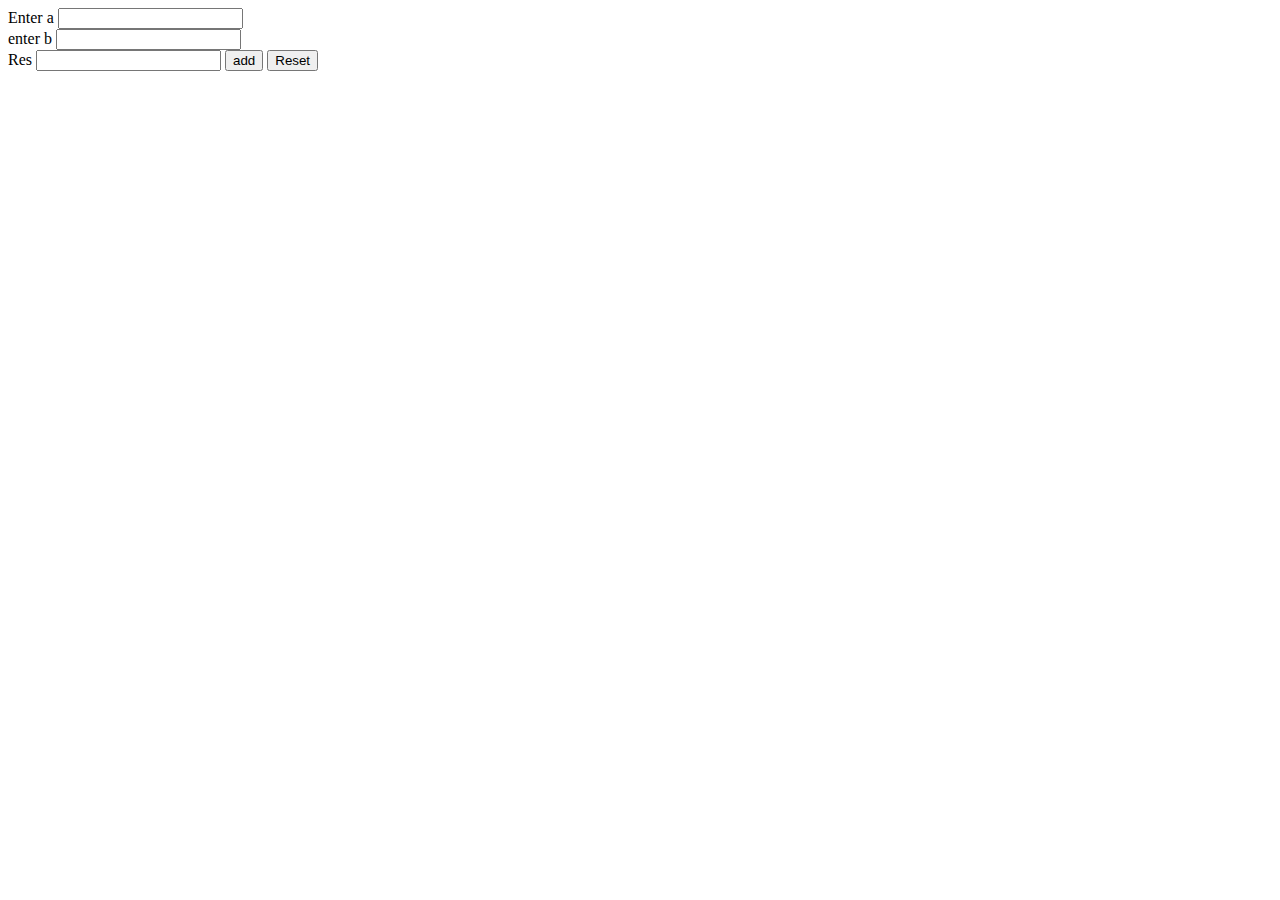
<file: demo.html>
<!DOCTYPE html>
<html>
    <head>
       
    </head>
    <body>
        <form action="#" name="f1" id="f1">
            Enter a <input type="text" id="t1" name="t1"><br>
            enter b <input type="text" id="t2" name="t2"><br>
            Res <input type="text" id="t3" name="t3">
            <input type="button" value="add" onclick="add()">
            <input type="reset" name="" id="">
        </form>
        <script>
            function add(){
            var a=5,b=6,c=0
            a=parseInt(document.f1.t1.value);
            b=parseInt(document.f1.t2.value);
            c=a+b            
            document.f1.t3.value=c;
            }
        </script>
    </body>
</html>
</file>
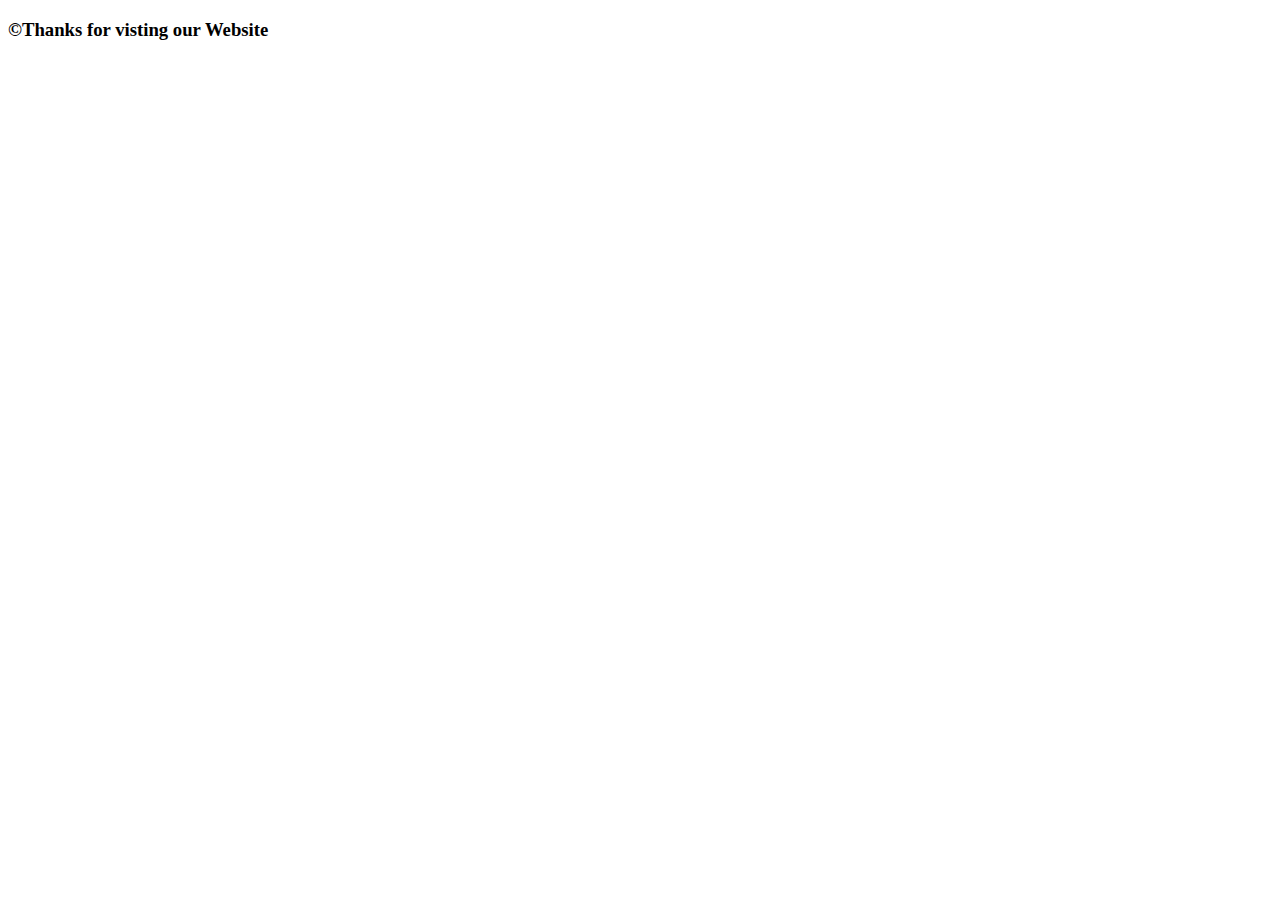
<file: footer.html>
<!DOCTYPE html>
<html lang="en">
<head>
    <meta charset="UTF-8">
    <meta name="viewport" content="width=device-width, initial-scale=1.0">
    <title>Document</title>
</head>
<body>
    <h3>&copy;Thanks for visting our Website</h3>
</body>
</html>
</file>
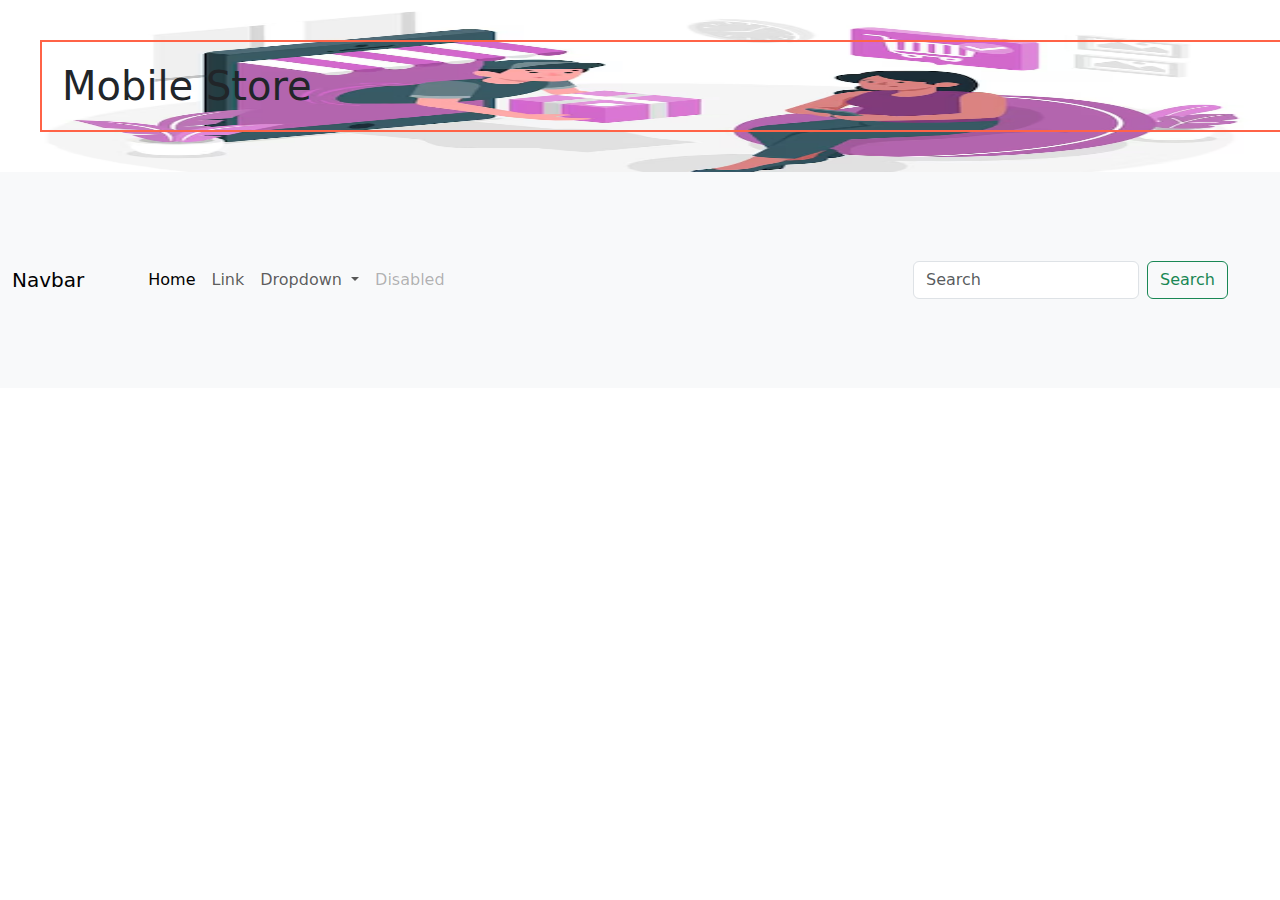
<file: header.html>
<!DOCTYPE html>
<html lang="en">
<head>
    <meta charset="UTF-8">
    <meta name="viewport" content="width=device-width, initial-scale=1.0">
    <title>Document</title>
    <script src="https://cdn.jsdelivr.net/npm/bootstrap@5.3.3/dist/js/bootstrap.bundle.min.js" integrity="sha384-YvpcrYf0tY3lHB60NNkmXc5s9fDVZLESaAA55NDzOxhy9GkcIdslK1eN7N6jIeHz" crossorigin="anonymous"></script>
    <link href="https://cdn.jsdelivr.net/npm/bootstrap@5.3.3/dist/css/bootstrap.min.css" rel="stylesheet" integrity="sha384-QWTKZyjpPEjISv5WaRU9OFeRpok6YctnYmDr5pNlyT2bRjXh0JMhjY6hW+ALEwIH" crossorigin="anonymous">

    <style>
        img{
            position:absolute;
            top:0px;
            left: 0px;
            z-index: -1;
        }
        div{
            width:100%;
            margin: 40px;
            
        } 
    </style>
</head>
<body>
    <div>
   <img src="ms.jpeg" width="100%" height="200px" alt=""> 
    <h1 style="border:2px solid tomato;padding: 20px;">Mobile Store</h1>
   </div>
   <nav class="navbar navbar-expand-lg bg-body-tertiary">
    <div class="container-fluid">
      <a class="navbar-brand" href="#">Navbar</a>
      <button class="navbar-toggler" type="button" data-bs-toggle="collapse" data-bs-target="#navbarSupportedContent" aria-controls="navbarSupportedContent" aria-expanded="false" aria-label="Toggle navigation">
        <span class="navbar-toggler-icon"></span>
      </button>
      <div class="collapse navbar-collapse" id="navbarSupportedContent">
        <ul class="navbar-nav me-auto mb-2 mb-lg-0">
          <li class="nav-item">
            <a class="nav-link active" aria-current="page" href="#">Home</a>
          </li>
          <li class="nav-item">
            <a class="nav-link" href="#">Link</a>
          </li>
          <li class="nav-item dropdown">
            <a class="nav-link dropdown-toggle" href="#" role="button" data-bs-toggle="dropdown" aria-expanded="false">
              Dropdown
            </a>
            <ul class="dropdown-menu">
              <li><a class="dropdown-item" href="#">Action</a></li>
              <li><a class="dropdown-item" href="#">Another action</a></li>
              <li><hr class="dropdown-divider"></li>
              <li><a class="dropdown-item" href="#">Something else here</a></li>
            </ul>
          </li>
          <li class="nav-item">
            <a class="nav-link disabled" aria-disabled="true">Disabled</a>
          </li>
        </ul>
        <form class="d-flex" role="search">
          <input class="form-control me-2" type="search" placeholder="Search" aria-label="Search">
          <button class="btn btn-outline-success" type="submit">Search</button>
        </form>
      </div>
    </div>
  </nav>
</body>
</html>
</file>
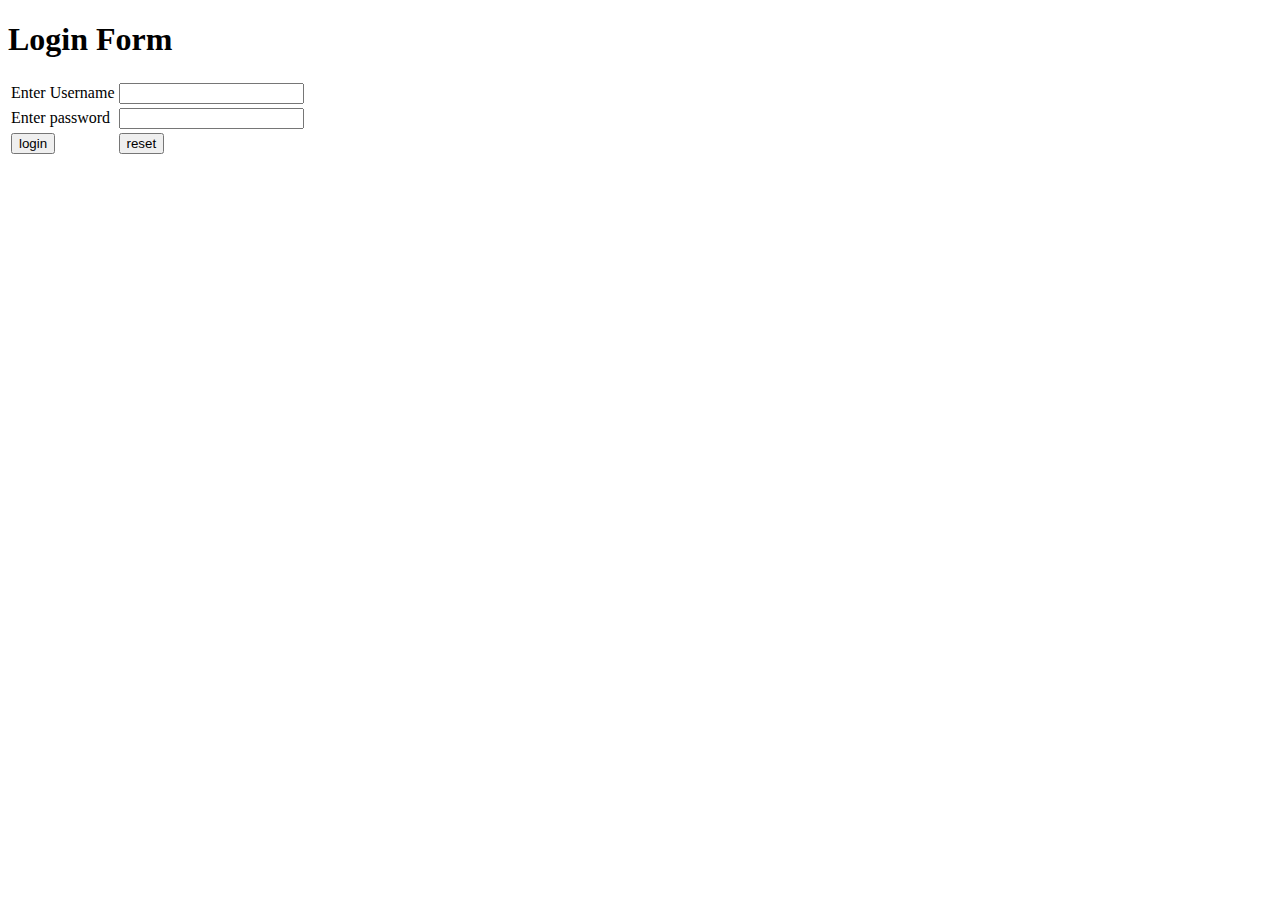
<file: login.html>
<!DOCTYPE html>
<html lang="en">
<head>
    <meta charset="UTF-8">
    <meta name="viewport" content="width=device-width, initial-scale=1.0">
    <title>Document</title>
</head>
<body>
    <h1>Login Form</h1>
    <form action="" method="get">
        <table>
    <tr><td>Enter Username </td><td><input type="text" pattern="[a-zA-Z]+"></td></tr>
    <tr><td> Enter password</td><td> <input type="password"></td></tr>
        <tr><td><input type="submit" value="login"></td><td>
    <input type="reset" value="reset"></td></tr>
    </form>
</body>
</html>
</file>
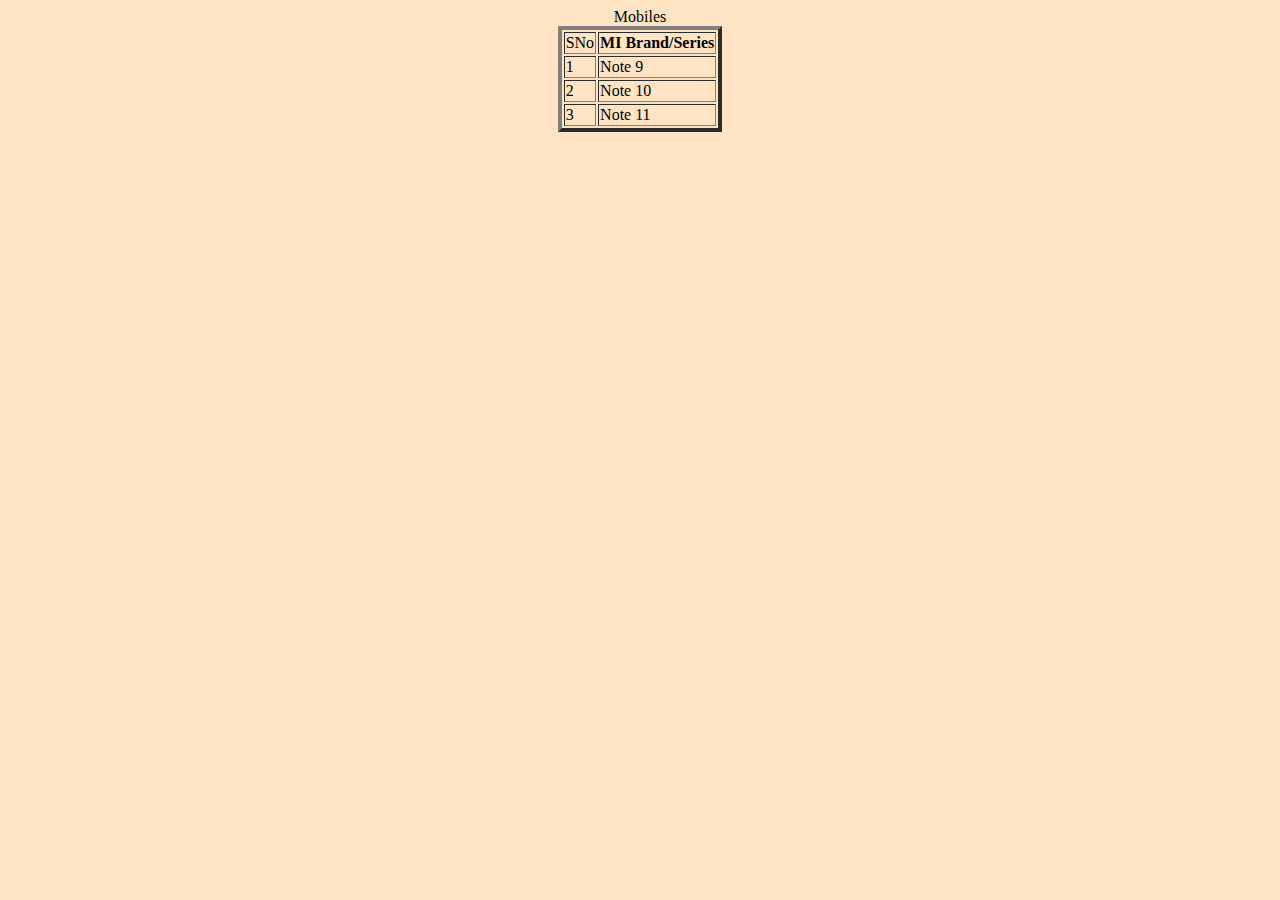
<file: mi.html>
<!DOCTYPE html>
<html lang="en">
<head>
    <meta charset="UTF-8">
    <meta name="viewport" content="width=device-width, initial-scale=1.0">
    <title>Document</title>
</head>
<body style="background-color: bisque;">
    
    <center>
    <table border="4">
        <caption>Mobiles</caption>
        <tr>
            <td>SNo</td><th>MI Brand/Series</th>
        </tr>
        <tr><td>1</td><td>Note 9</td></tr>
        <tr><td>2</td><td>Note 10</td></tr>
        <tr><td>3</td><td>Note 11</td></tr>
        
    </table>
    </center>
</body>
</html>
</file>
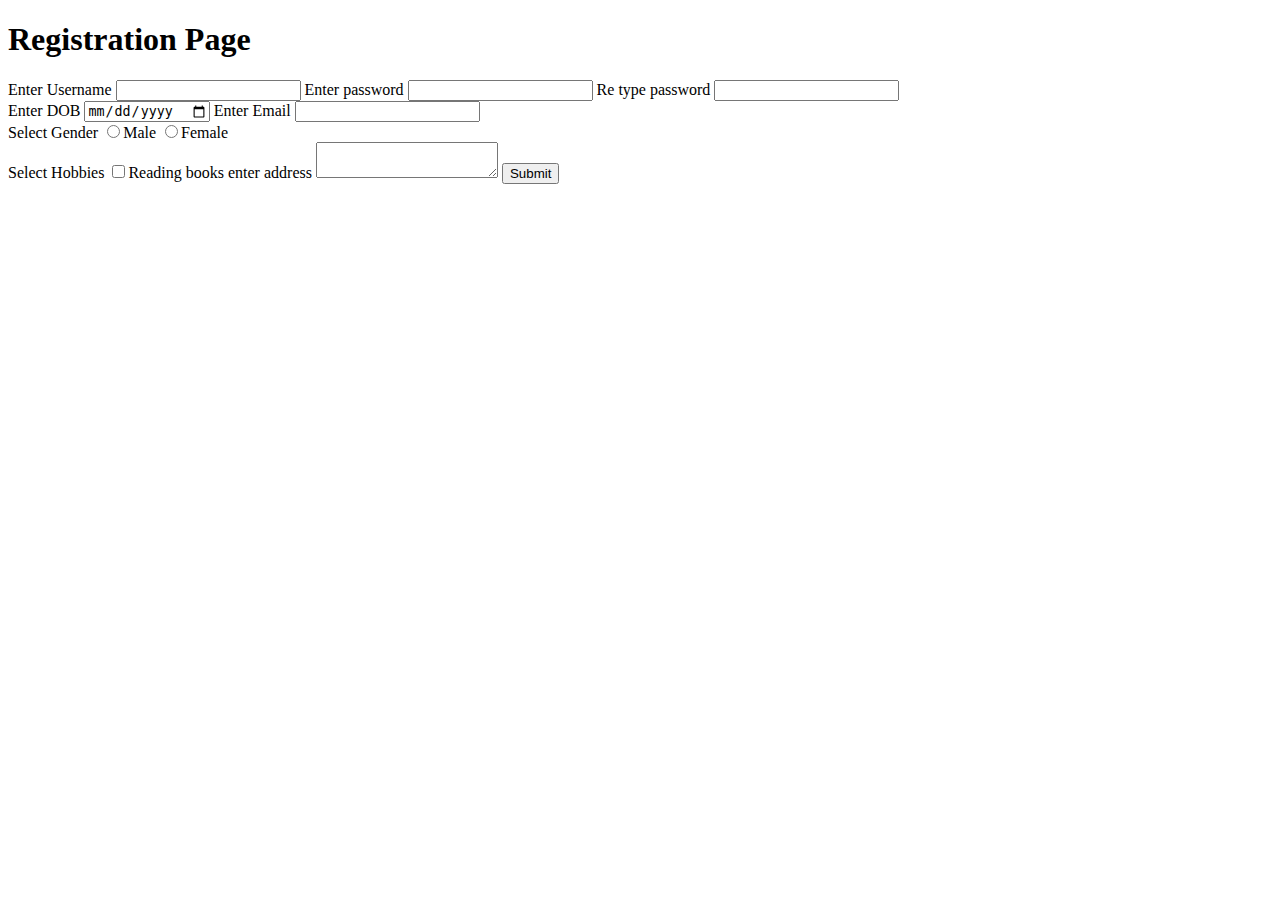
<file: Reg.html>
<!DOCTYPE html>
<html lang="en">
<head>
    <meta charset="UTF-8">
    <meta name="viewport" content="width=device-width, initial-scale=1.0">
    <title>Document</title>
</head>
<body>
    <h1>Registration Page</h1>
    <label for="t1">Enter Username</label>
    <input type="text" name="t1" id="t1">
    <label for="p1">Enter password</label>
    <input type="password" name="p1" id="p1">
    <label for="p2">Re type password</label>
    <input type="password" name="p2" id="p2"><br>
    <label for="">Enter DOB</label>
    <input type="date" name="d1" id="d1">
    Enter Email
    <input type="email" name="e1" id="e1"><br>
    Select Gender
    <input type="radio" name="gender" id="g1">Male
    <input type="radio" name="gender" id="g2">Female
    <br>
    Select Hobbies
    <input type="checkbox" name="c1" id="c1">Reading books
    enter address <textarea name="" id=""></textarea>
  <input type="submit" name="" id="">
</body>
</html>
</file>
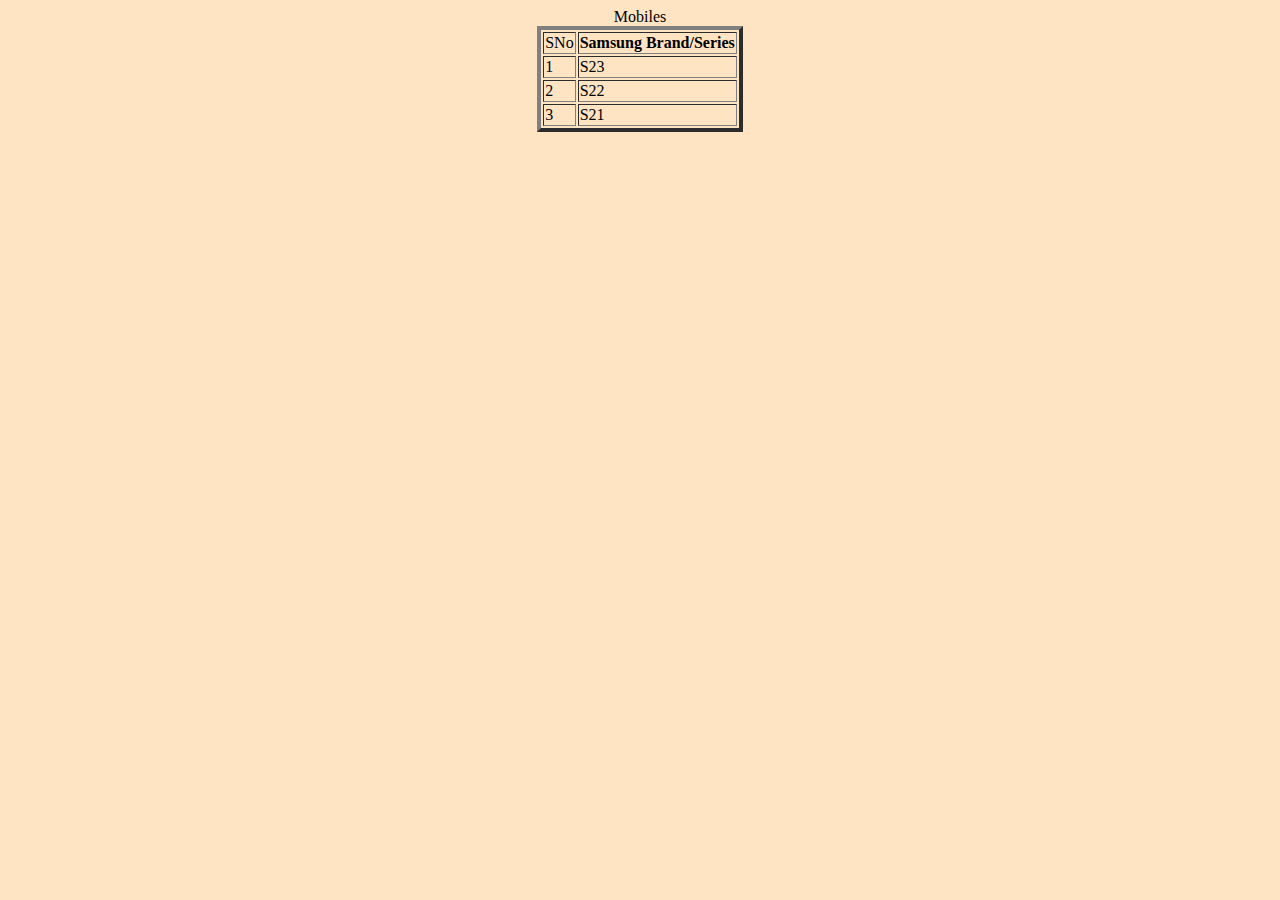
<file: samsung.html>
<!DOCTYPE html>
<html lang="en">
<head>
    <meta charset="UTF-8">
    <meta name="viewport" content="width=device-width, initial-scale=1.0">
    <title>Document</title>
</head>
<body style="background-color: bisque;">
    
    <center>
    <table border="4">
        <caption>Mobiles</caption>
        <tr>
            <td>SNo</td><th>Samsung Brand/Series</th>
        </tr>
        <tr><td>1</td><td>S23</td></tr>
        <tr><td>2</td><td>S22</td></tr>
        <tr><td>3</td><td>S21</td></tr>
        
    </table>
    </center>
</body>
</html>
</file>
